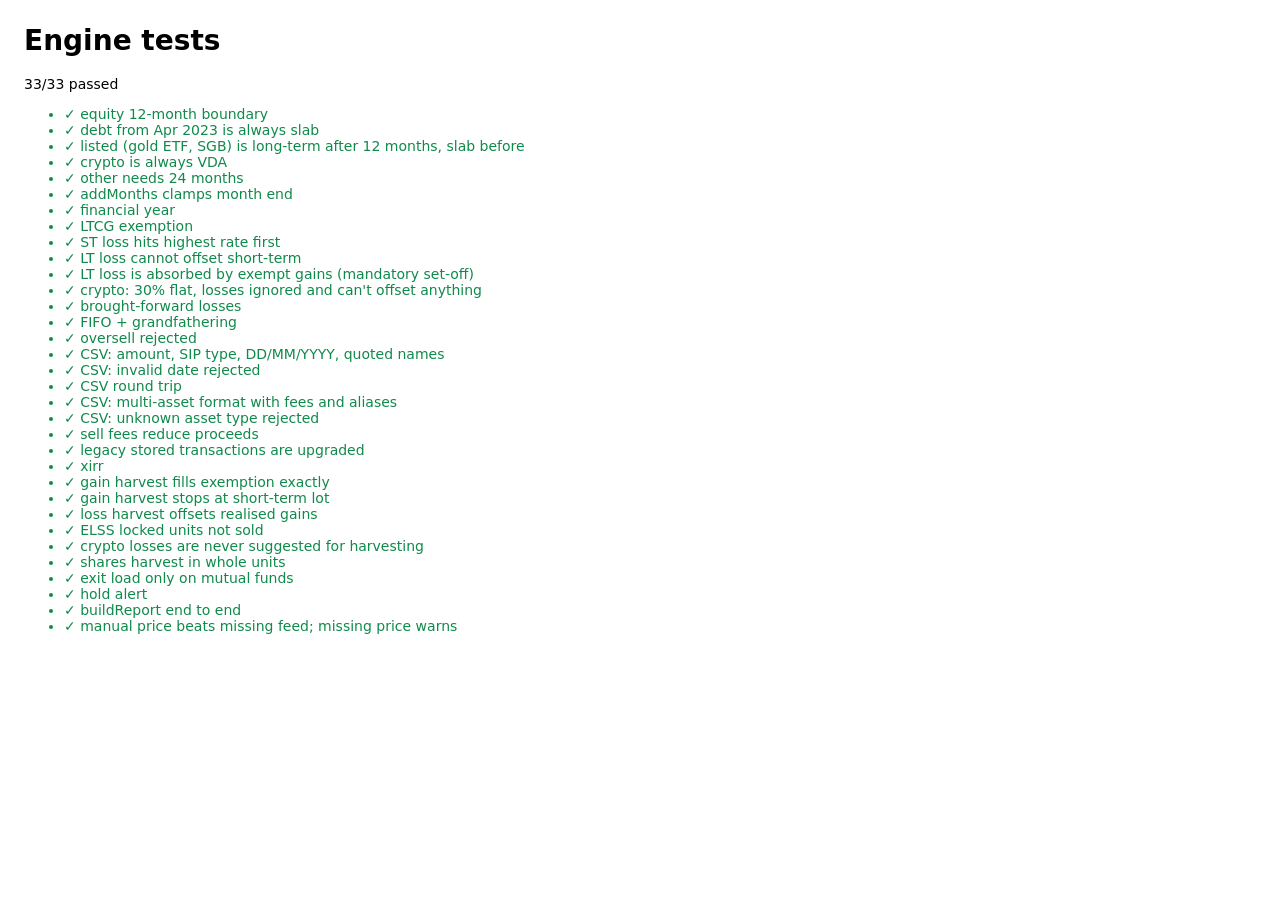
<file: tests/index.html>
<!doctype html>
<meta charset="utf-8">
<title>Running…</title>
<style>body{font:14px system-ui;margin:24px}.ok{color:#0f8a4a}.fail{color:#c2362b}</style>
<h1>Engine tests</h1>
<p id="summary"></p>
<ul id="out"></ul>
<script type="module" src="engine.test.js"></script>
</file>
